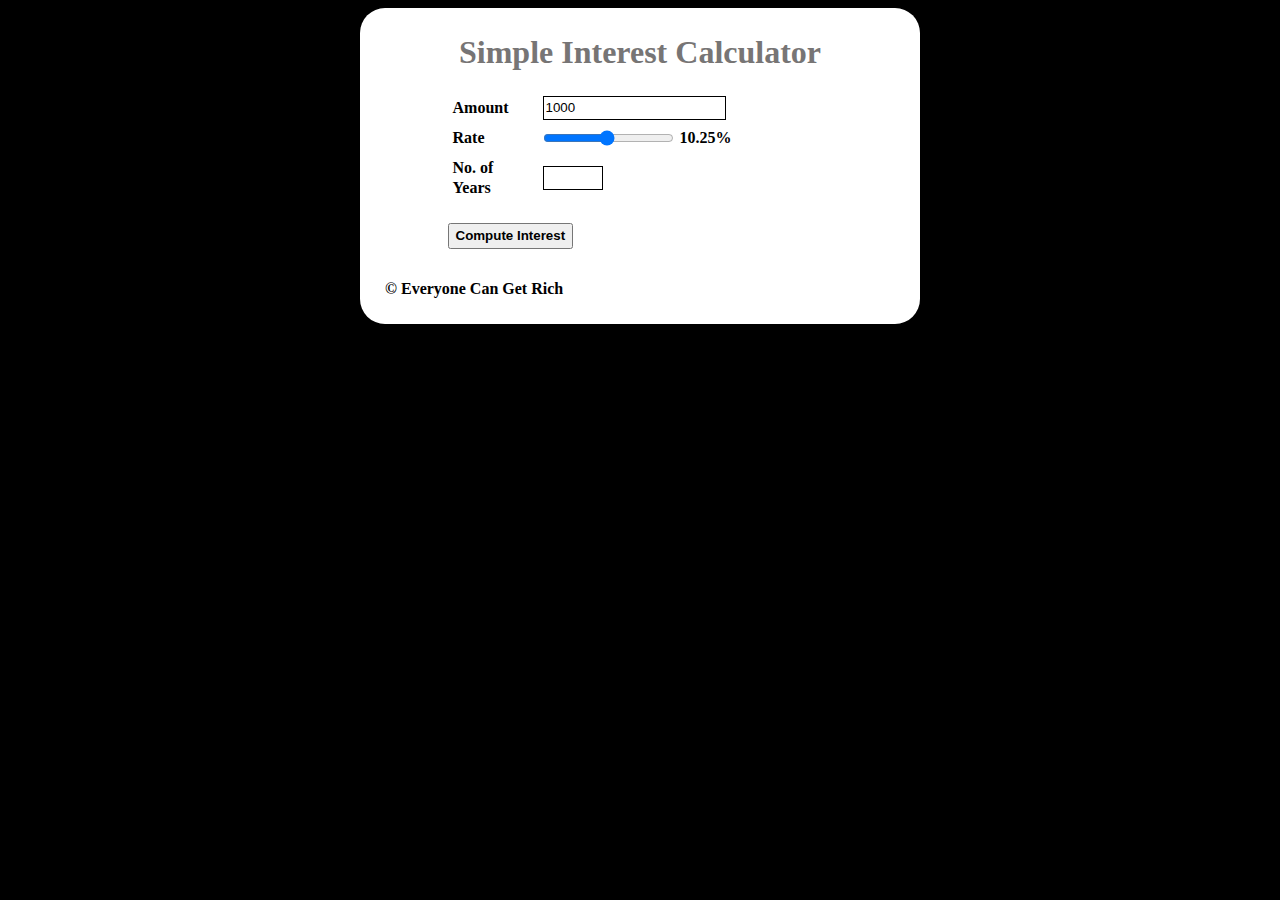
<file: index.html>
<html>
    <head>
        <title>Web App to Compute Simple Interest</title>
    <script src="script.js"></script>
    <link rel="stylesheet" href="style.css">
    </head>
    <body>
        <div>
        <h1>Simple Interest Calculator</h1>
        
        <label> Amount</label> <input type="number"  id="principal" min="1" step = 100 value="1000">  <br/>
        <label> Rate </label> <input type="range" min="1" max="20" step = 0.25 value="10.25"  id="rate" onchange="updateRate()"><span id="rate_val">10.25%</span>
            <label id ="percent"></label><br/>
        <label> No. of Years </label> <input list="numbers" id="years" name="years">  <br/>
        <datalist id="numbers">
            <option value=1>
            <option value=2>
            <option value=3>
            <option value=4>
            <option value=5>
            <option value=6>
            <option value=7>
            <option value=8>
            <option value=9>
            <option value=10>
        </datalist>
        <button onclick="checkdata()"> Compute Interest</button><br/>
        <span id="result"></span><br/>
        <footer>&COPY; Everyone Can Get Rich</footer>
    </div>
    </body>
</html>
</file>
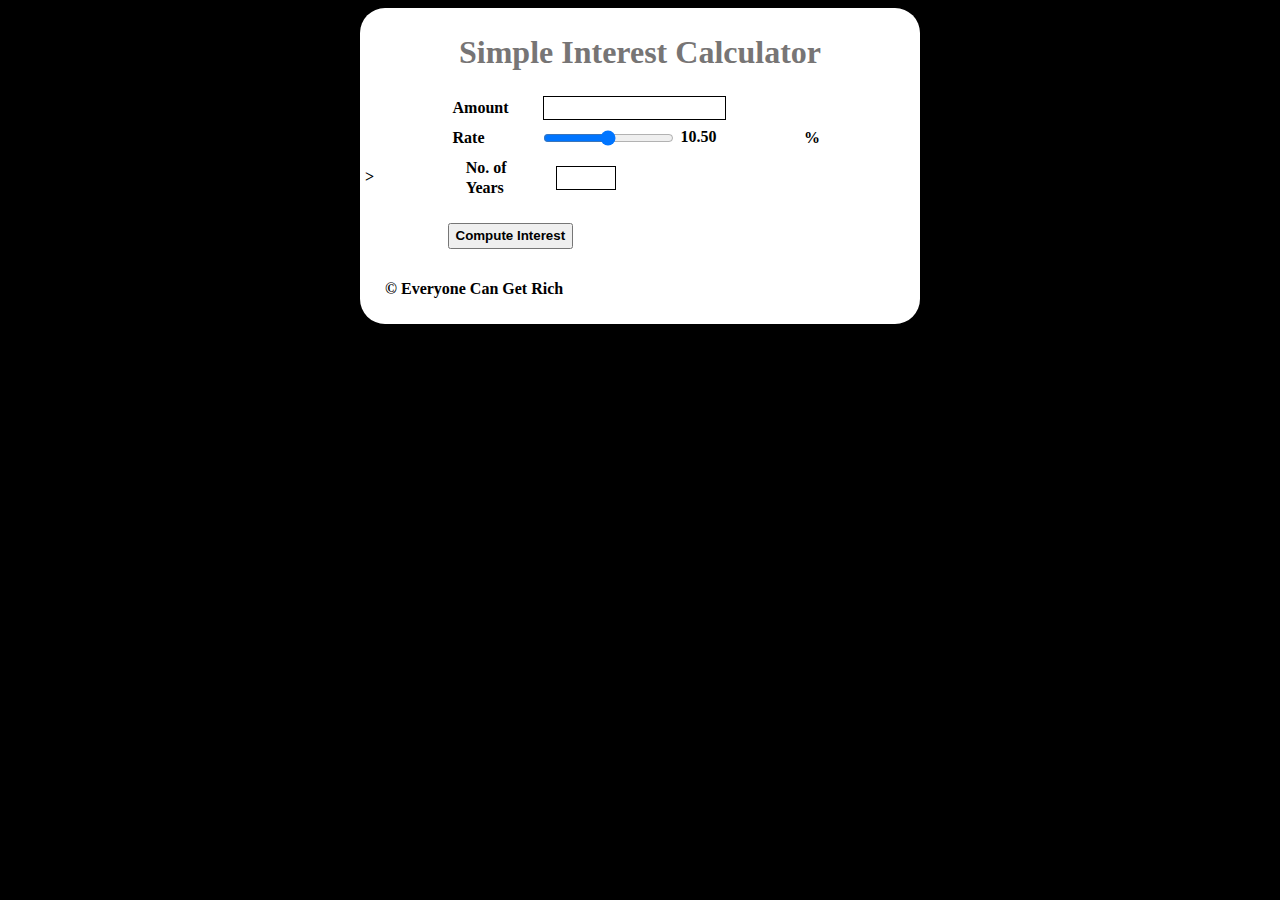
<file: simple_interest_calc.html>
<html>
    <head>
        <title>Web App to Compute Simple Interest</title>
    <script src="script.js"></script>
    <link rel="stylesheet" href="style.css">
    </head>
    <body>
        <div>
        <h1>Simple Interest Calculator</h1>
        
        <label> Amount</label> <input type="number"  id="principal" >  <br/>
        <label> Rate </label> <input type="range" min="1" max="20" step = 0.5 value="10.5"  id="rate" oninput="this.nextElementSibling.value = this.value"><output> 10.50</output><label id ="percent">%</label><br/>>
        <label> No. of Years </label> <input list="numbers" id="years" name="years">  <br/>
        <datalist id="numbers">
            <option value=1>
            <option value=2>
            <option value=3>
            <option value=4>
            <option value=5>
            <option value=6>
            <option value=7>
            <option value=8>
            <option value=9>
            <option value=10>
        </datalist>
        <button onclick="checkdata()"> Compute Interest</button><br/>
        <span id="result"></span><br/>
        <footer>&COPY; Everyone Can Get Rich</footer>
    </div>
    </body>
</html>
</file>
<file: style.css>
body {background-color:black;
    font-family:Segoe UI;
    font-weight: bold;
    }

div {
    border-radius: 25px;
    float: center;
    background-color:white;
    color:black;
    margin: auto;
    width: 550px;
    padding: 5px;
    }
h1 {
    color:rgb(119, 117, 117);
    text-align:center;
}

label {
    display:inline-block;   
    box-sizing:border-box;
    margin-left: 15%;
    text-align: left;
    padding-bottom: 2%;
    vertical-align : middle;
    line-height : 20px;
    width:11ch;
    padding: 5px;
   }


#rate {
    vertical-align : middle;
}

#rate_val {
    vertical-align : middle;
    line-height : 20px;
    margin: 3px;
}

input {
    border: 1px solid black;
    vertical-align : middle;
    line-height : 20px;
    margin: 3px;
}


span {
    display : inline-block;
    vertical-align : middle;
    text-align: justify;
    line-height : 20px;
    left: 15ch;
   }

#years {
    width:60px;
}



#result {
    display:inline-block;   
    margin-left: 15%;
    text-align: left;
    padding-bottom: 2%;
    vertical-align : middle;
    line-height : 20px;
    padding: 5px;
}

button {
    font-weight: bold;
    vertical-align : middle;
    line-height : 20px;
    margin-left: 15%;
    text-align: left;
    margin-top: 20px;
}

footer {
    line-height : 20px;
    margin: 20px;
    left: 5ch;
}

.highlight {
    background-color: yellow;
  }
</file>
